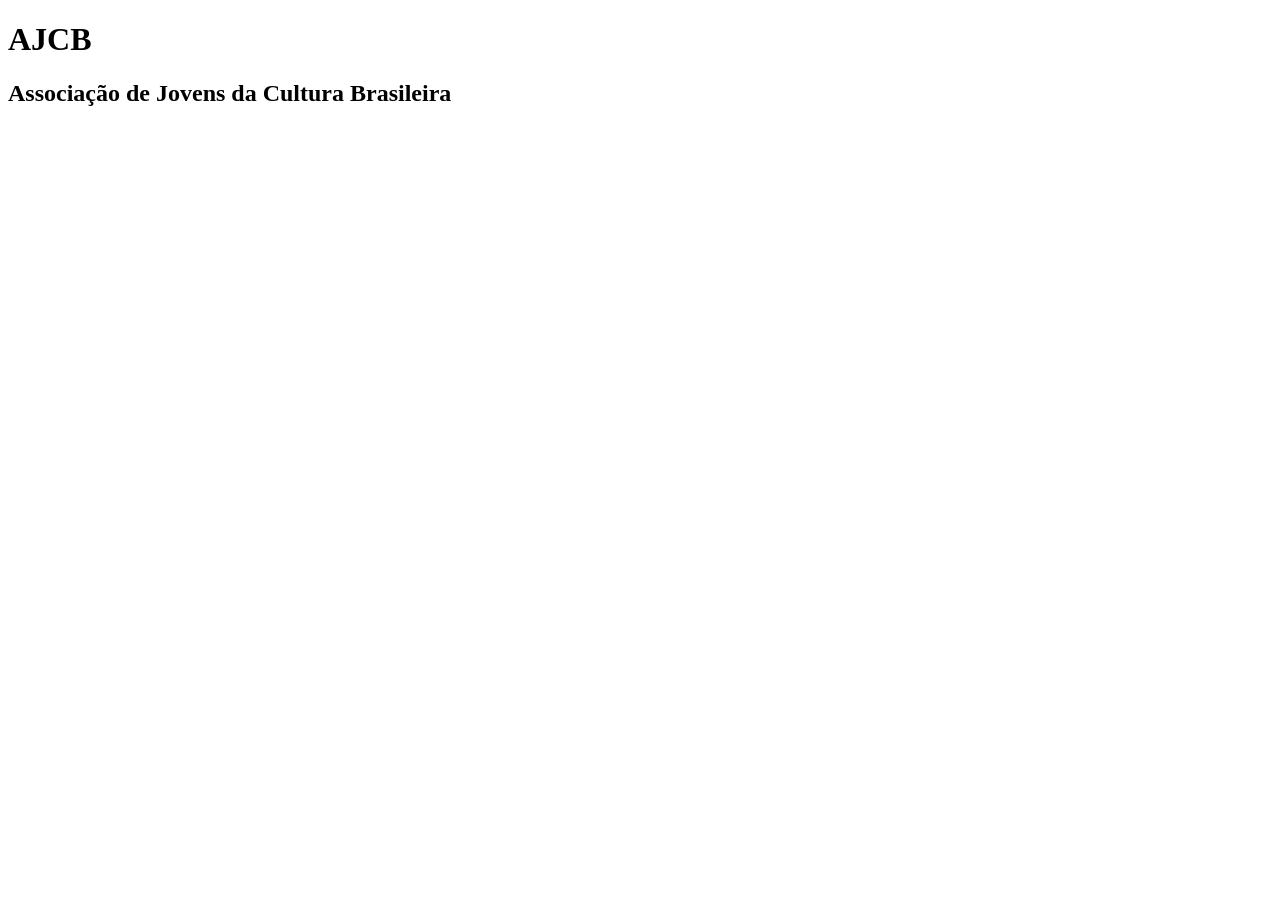
<file: tarefa02/exemplo/templates/index.html>
<!DOCTYPE html>
<html lang="en">
<head>
    <meta charset="UTF-8">
    <meta name="viewport" content="width=device-width, initial-scale=1.0">
    <title>AJCB</title>
</head>
<body>
    <h1>AJCB</h1>
    <h2>Associação de Jovens da Cultura Brasileira</h2>
</body>
</html>
</file>
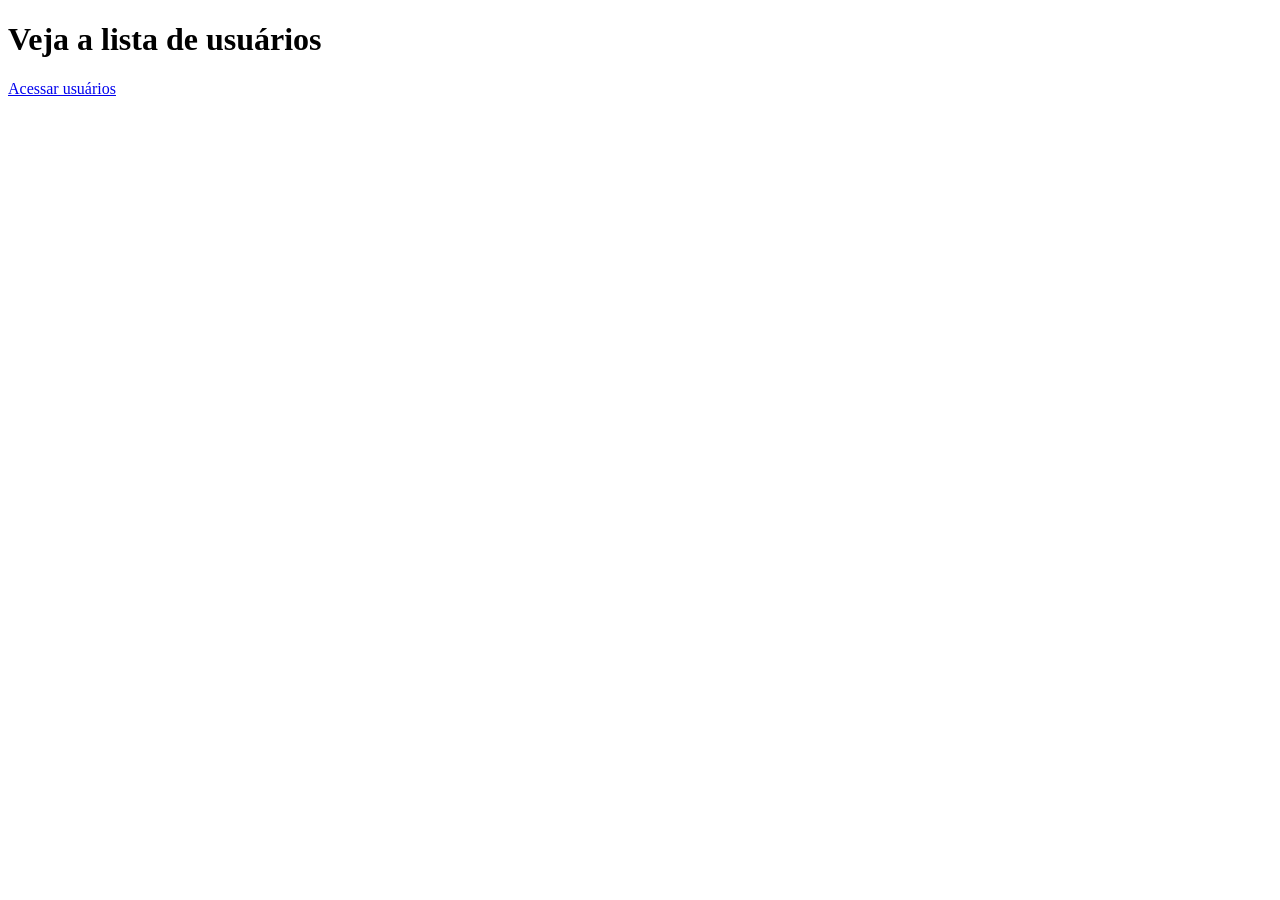
<file: tarefa03/app/templates/index.html>
<!DOCTYPE html>
<html lang="pt-br">
<head>
    <meta charset="UTF-8">
    <title>Página Inicial</title>
</head>
<body>

    <h1>Veja a lista de usuários</h1>
    <a href="/usuarios">
        Acessar usuários
    </a>

</body>
</html>
</file>
